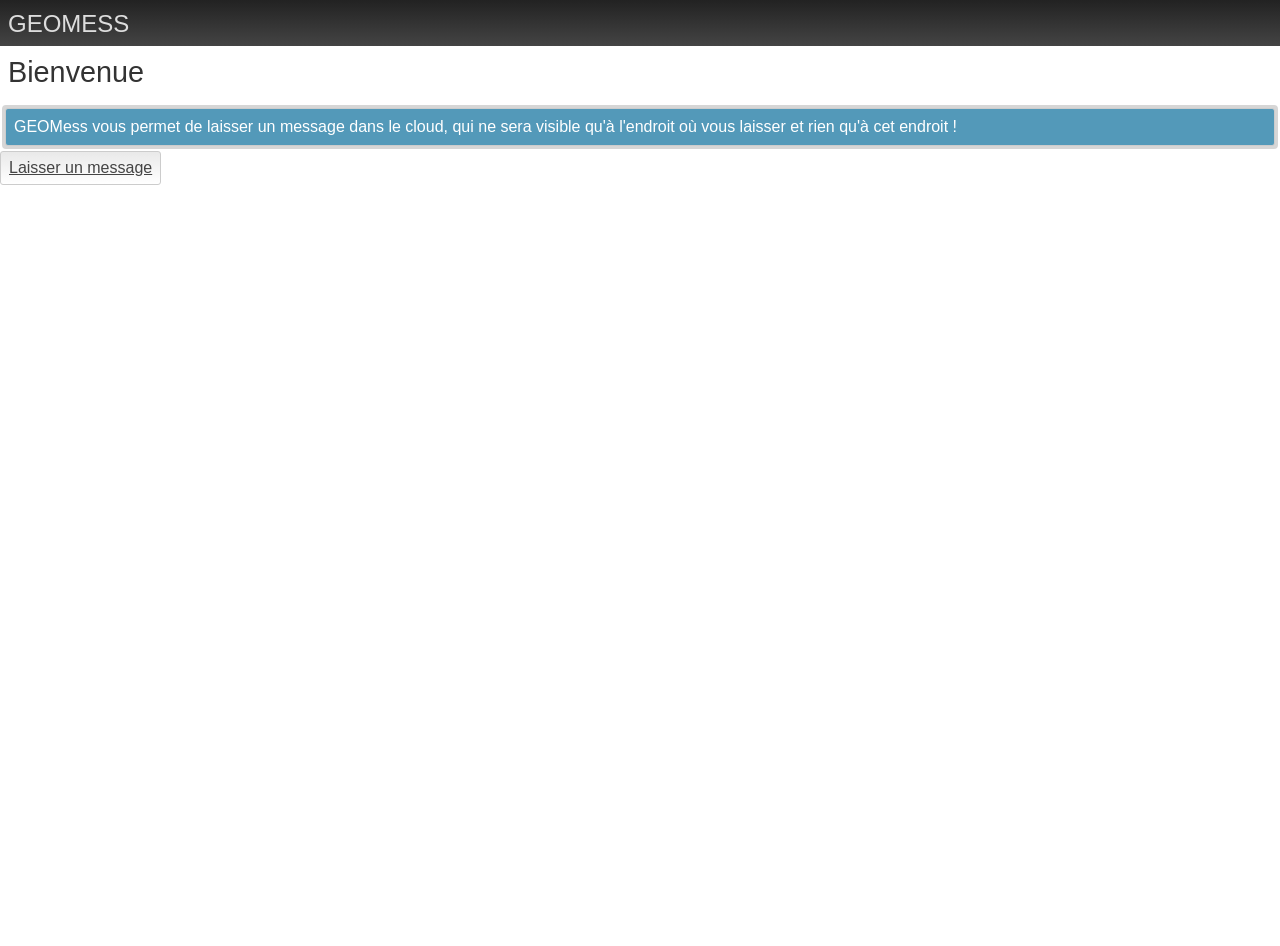
<file: index.html>
<!DOCTYPE html>
<html>
    <head>
        <meta http-equiv="Content-Type" content="text/html; charset=UTF-8" />
        <meta name="format-detection" content="telephone=yes" />
        <meta name="viewport" content="user-scalable=no, initial-scale=1.0, maximum-scale=1.0, minimum-scale=1, width=device-width, height=device-height, target-densitydpi=device-dpi" />

		<link rel="stylesheet" type="text/css" href="base/css/vendor/bootstrap.min.css" />
        <link rel="stylesheet" type="text/css" href="base/css/vendor/ui-lightness/jquery-ui-1.10.2.custom.min.css" />

        <link rel="stylesheet" type="text/css" href="css/app.css" />

    </head>
    <body id="template">

        <div id="header" class="text">
            <h1 data-bind="text: app.title"></h1>
        </div>

        <div id="main">
            <div class="row-fluid">
                <div class="span12">
                    <div id="home" class="row-fluid" data-role="section">
                        <div class="text">
                            <h1>Bienvenue</h1>
                        </div>
                        <div class="ui-box text"  style="background: rgb(83, 153, 185); color: #fff;">
                            GEOMess vous permet de laisser un message dans le cloud, qui ne sera visible qu'à l'endroit où vous laisser et rien qu'à cet endroit !
                        </div>
                        <a data-role="button" href="#letamess">Laisser un message</a>
                    </div>
                </div>
                <div id="letamess" class="row-fluid" data-role="section">
                    <div class="span12">
                        <div class="text">
                            <h1>Bienvenue</h1>
                        </div>
                        <form class="text">
                            <textarea rows="10"></textarea>
                            <a data-role="button" href="#home">Annuler</a>
                            <a data-role="button">Laisser le message !</a>
                        </form>
                    </div>
                    <div class="span12">
                        <div class="text">
                            <h1>Vos coordonnées</h1>
                            <div class="row-fluid">
                                <div class="span2">Latitude :</div>
                                <div class="span10"><label data-bind="text: coords.latitude"></label></div>
                            </div>
                            <div class="row-fluid">
                                <div class="span2">Longitude :</div>
                                <div class="span10"><label data-bind="text: coords.longitude"></label></div>
                            </div>
                        </div>
                    </div>
                </div>
            </div>
        </div>

        <!-- Require JS -->
        <script type="text/javascript" src="base/js/vendor/jquery-1.9.1.min.js"></script>
        <script type="text/javascript" src="base/js/vendor/jquery-ui-core.min.js"></script>
        <script type="text/javascript" src="base/js/vendor/knockout.min.js"></script>
        <script type="text/javascript" src="base/js/vendor/jquery-resize.min.js"></script>
        <script type="text/javascript" src="base/js/vendor/jquery-hashchange.min.js"></script>

        <script type="text/javascript" src="base/js/base.js"></script>

        <script type="text/javascript">

            // Run app
        
            (function() {

                var watchId;

                var view = {
                    coords: { latitude: ko.observable('NA'), longitude: ko.observable('NA') },
                    app: {
                        title: ko.observable('GEOMESS')
                    }
                };

                app.run(view);

                location.hash = 'home';


                var getCoords = function() {
                    if(navigator.geolocation) {
                        //navigator.geolocation.clearWatch(watchId);
                        watchId = navigator.geolocation.getCurrentPosition(function(pos) {
                            view.coords.latitude(pos.latitude);
                            view.coords.longitude(pos.longitude);
                        });
                    }
                };

                getCoords();


            })();

        </script>
    </body>
</html>
</file>
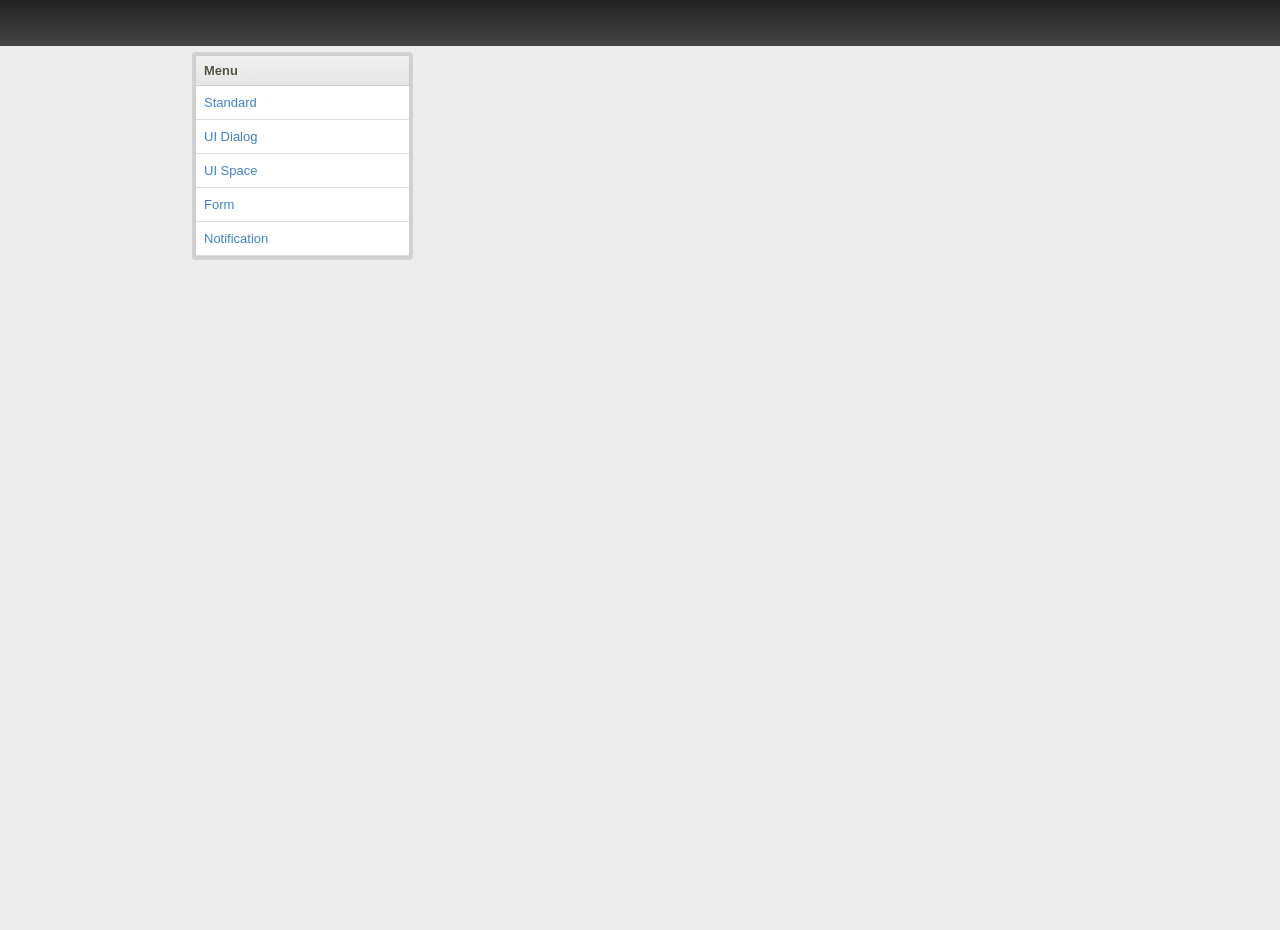
<file: base/doc.html>
<!DOCTYPE html>
<html>
    <head>
        <meta http-equiv="Content-Type" content="text/html; charset=UTF-8" />
        <meta name="format-detection" content="telephone=yes" />
        <meta name="viewport" content="user-scalable=no, initial-scale=1.0, maximum-scale=1.0, minimum-scale=1, width=device-width, height=device-height, target-densitydpi=device-dpi" />

		<link rel="stylesheet" type="text/css" href="css/vendor/bootstrap.min.css" />
        <link rel="stylesheet" type="text/css" href="css/vendor/ui-lightness/jquery-ui-1.10.2.custom.min.css" />

        <link rel="stylesheet" type="text/css" href="css/doc.css" />

        <style>

            #uispace .uispace-left, 
            #uispace .uispace-right {
                background: whitesmoke;
            }

            #uispace .uispace-top, 
            #uispace .uispace-bottom {
                background: #d2d3d4;
            }

        </style>

    </head>
    <body id="template" class="row-fluid">
        <div id="header" class="text">
            <h1 data-bind="text: app.title"></h1>
        </div>
        <div id="main" class="body">
            <div class="row-fluid">
                <div class="span3">
                    <div class="ui-box">
                        <div class="ui-box-title">
                            Menu
                        </div>
                        <ul data-role="list">
                            <li><a href="#standard">Standard</a></li>
                            <li><a href="#uidialog">UI Dialog</a></li>
                            <li><a href="#uispace">UI Space</a></li>
                            <li><a href="#form">Form</a></li>
                            <li><a href="#notifications">Notification</a></li>
                        </ul>
                    </div>
                </div>
                <div class="offset0 span9">
                    <div>
                        <div id="standard" data-role="section" class="row-fluid">
                            <div class="ui-box">
                                <div class="ui-box-title">Standard</div>
                                <div class="padding2">
                                    <h1>H1</h1>
                                    <h2>H2</h2>
                                    <h3>H3</h3>
                                    <h4>H4</h4>
                                    <h5>H5</h5>
                                    <h6>H6</h6>
                                </div>
                            </div>
                        </div>

                        <div id="notifications" data-role="section" class="row-fluid">
                            <div class="ui-box">
                                <div class="ui-box-title">Notifications</div>
                                <div class="padding2">
                                    <div class="notif">
                                        Defaut notification
                                    </div>
                                    <div class="notif info">
                                        Info notification
                                    </div>
                                    <div class="notif warn">
                                        Warn notification
                                    </div>
                                    <div class="notif error">
                                        Error notification
                                    </div>
                                </div>
                            </div>
                        </div>

                        <div id="uidialog" data-role="section" class="row-fluid">
                            <div class="ui-box">
                                <div class="ui-box-title">UI Dialog</div>
                                <div class="padding2">
                                    <div class="ui-dialog">
                                        <div class="text">
                                            Text...
                                        </div>
                                    </div>
                                </div>
                            </div>
                        </div>

                        <div id="form" data-role="section" class="row-fluid">
                            <div class="ui-box">
                                <div class="ui-box-title">Form</div>
                                <form class="padding2" class="form-horizontal">
                                    <fieldset>
                                        <legend>Group</legend>
                                        <div class="row-fluid">
                                            <div class="span4"><label>Text</label></div>
                                            <div class="span8"><input type="text" /></div>
                                        </div>
                                    </fieldset>
                                    <div class="row-fluid">
                                        <div class="span4"><label>Checkbox</label></div>
                                        <div class="span8"><input type="checkbox" /><label>label</label></div>
                                    </div>
                                    <div class="row-fluid">
                                        <div class="span4"><label>Password</label></div>
                                        <div class="span8"><input type="password" /></div>
                                    </div>
                                    <div class="row-fluid">
                                        <div class="span4"><label>Select</label></div>
                                        <div class="span8">
                                            <select>
                                                <option>Option 1</option>
                                                <option>Option 2</option>
                                            </select>
                                        </div>
                                    </div>
                                    <div class="row-fluid">
                                        <div class="span4"><label>Textarea</label></div>
                                        <div class="span8">
                                            <textarea></textarea>
                                        </div>
                                    </div>
                                    <div class="row-fluid">
                                        <div class="align-right spaced">
                                            <input type="button" value="Valider" />
                                            <button type="button">Valider</button>
                                            <a data-role="button">Valider</a>
                                        </div>
                                    </div>
                                </form>
                            </div>
                        </div>

                        <div id="uispace" data-role="section" class="row-fluid">
                            <div class="ui-box">
                                <div class="ui-box-title">UI Space</div>
                                <div class="padding2">
                                    <div style="position: relative; height:300px">
                                        <div class="app-view uispace">
                                            <div class="uispace-top" data-resizable="true">Top pannel</div>
                                            <div class="uispace-left" data-resizable="true">Left pannel</div>
                                            <div class="uispace-right" data-resizable="true">Right pannel</div>
                                            <div class="uispace-bottom" data-resizable="true">Bottom pannel</div>
                                            <div class="uispace-center">
                                                <div class="uispace">
                                                    <h1 class="uispace-top">Center pannel title</h1>
                                                    <div class="uispace-center">
                                                        Center pannel
                                                    </div>
                                                </div>
                                            </div>
                                        </div>
                                    </div>
                                </div>
                            </div>
                        </div>
                    </div>
                </div>
            </div>
        </div>

        <!-- Require JS -->
        <script type="text/javascript" src="js/vendor/jquery-1.9.1.min.js"></script>
        <script type="text/javascript" src="js/vendor/jquery-ui-core.min.js"></script>
        <script type="text/javascript" src="js/vendor/knockout.min.js"></script>
        <script type="text/javascript" src="js/vendor/jquery-resize.min.js"></script>
        <script type="text/javascript" src="js/vendor/jquery-hashchange.min.js"></script>

        <script type="text/javascript" src="js/base.js"></script>

        <script type="text/javascript">

            // Run app
            app.run({ title: 'Documentation' });

        </script>
    </body>
</html>
</file>
<file: css/app.css>
/* CSS crunched with Crunch - http://crunchapp.net/ */
.app-view>.uispace-top{height:50px}.app-view>.uispace-bottom{height:30px}.app-view>.uispace-left{width:200px}.app-view>.uispace-right{width:200px}h1.uispace-top{display:block;margin:0px;padding:2px 8px;color:gray;background-color:#ededed;font-weight:normal;text-shadow:1px 0px 0px #fff;font-size:0.9em}.uispace{position:absolute !important;overflow:auto;top:0px;left:0px;bottom:0px;right:0px;background:#dedede}.uispace-top{position:absolute !important;overflow:auto;top:0px;left:0px;right:0px;background:#fff}.uispace-left{position:absolute !important;overflow:auto;left:0px;bottom:0px;background:#fff;height:auto !important}.uispace-center{position:absolute !important;overflow:auto;background:#fff}.uispace-bottom{position:absolute !important;overflow:auto;bottom:0px;left:0px;right:0px;top:auto !important;background:#fff}.uispace-right{position:absolute !important;overflow:auto;right:0px;background:#fff;height:auto !important;left:auto !important}.ui-resizable-s{bottom:0px;height:3px}.ui-resizable-e{right:0px;width:3px}.ui-resizable-w{left:0px;width:3px}.ui-resizable-n{top:0px;height:3px}.ui-resizable-handle:hover{background:#dedede;background:-webkit-gradient(linear, left bottom, left top, color-stop(0, #fff), color-stop(1, #e9e9e9));background:-ms-linear-gradient(bottom, #fff 0, #e9e9e9 100%);background:-moz-linear-gradient(center bottom, #fff 0, #e9e9e9 100%);background:-o-linear-gradient(#e9e9e9, #fff);filter:progid:DXImageTransform.Microsoft.gradient(startColorstr='#e9e9e9', endColorstr='#ffffff', GradientType=0)}.ui-resizable-handle:active{background:#4f4f4f}.fieldgrad-default{background:#dedede;background:-webkit-gradient(linear, left bottom, left top, color-stop(0, #fff), color-stop(1, #e9e9e9));background:-ms-linear-gradient(bottom, #fff 0, #e9e9e9 100%);background:-moz-linear-gradient(center bottom, #fff 0, #e9e9e9 100%);background:-o-linear-gradient(#e9e9e9, #fff);filter:progid:DXImageTransform.Microsoft.gradient(startColorstr='#e9e9e9', endColorstr='#ffffff', GradientType=0)}.fieldgrad-active{background:#444;background:-webkit-gradient(linear, left bottom, left top, color-stop(0, #444), color-stop(1, #222));background:-ms-linear-gradient(bottom, #444 0, #222 100%);background:-moz-linear-gradient(center bottom, #444 0, #222 100%);background:-o-linear-gradient(#222, #444);filter:progid:DXImageTransform.Microsoft.gradient(startColorstr='#222222', endColorstr='#444444', GradientType=0);color:#fff}.fieldgrad-orange{background:#ffa500;background:-webkit-gradient(linear, left bottom, left top, color-stop(0, #444), color-stop(1, #222));background:-ms-linear-gradient(bottom, #444 0, #222 100%);background:-moz-linear-gradient(center bottom, #444 0, #222 100%);background:-o-linear-gradient(#222, #444);filter:progid:DXImageTransform.Microsoft.gradient(startColorstr='#222222', endColorstr='#444444', GradientType=0);color:#fff}form{margin:0px;padding:0px}input,select,textarea,button,a[data-role="button"]{padding:4px;min-width:250px;border:1px solid #ccc;display:inline-block;vertical-align:middle;font-family:Calibri,Helvetica,arial,freesans,clean,sans-serif;line-height:20px;-webkit-border-radius:3px;-moz-border-radius:3px;border-radius:3px;-ms-box-sizing:border-box;-moz-box-sizing:border-box;-webkit-box-sizing:border-box;box-sizing:border-box}input:hover,select:hover,textarea:hover,button:hover,a[data-role="button"]:hover,input:focus,select:focus,textarea:focus,button:focus,a[data-role="button"]:focus{border-color:#4f4f4f}input.fullsize,select.fullsize,textarea.fullsize,button.fullsize,a[data-role="button"].fullsize{min-width:auto;width:100%}textarea{width:100%}input[type="checkbox"]{min-width:auto !important;margin:auto 4px}button,input[type="button"],a[data-role="button"]{min-width:100px;padding:6px 8px;background:#fff;cursor:pointer;color:#444;text-align:center;background:#dedede;background:-webkit-gradient(linear, left bottom, left top, color-stop(0, #fff), color-stop(1, #e9e9e9));background:-ms-linear-gradient(bottom, #fff 0, #e9e9e9 100%);background:-moz-linear-gradient(center bottom, #fff 0, #e9e9e9 100%);background:-o-linear-gradient(#e9e9e9, #fff);filter:progid:DXImageTransform.Microsoft.gradient(startColorstr='#e9e9e9', endColorstr='#ffffff', GradientType=0)}button:active,input[type="button"]:active,a[data-role="button"]:active{border-color:#444;background:#444;background:-webkit-gradient(linear, left bottom, left top, color-stop(0, #444), color-stop(1, #222));background:-ms-linear-gradient(bottom, #444 0, #222 100%);background:-moz-linear-gradient(center bottom, #444 0, #222 100%);background:-o-linear-gradient(#222, #444);filter:progid:DXImageTransform.Microsoft.gradient(startColorstr='#222222', endColorstr='#444444', GradientType=0);color:#fff}fieldset{-webkit-border-radius:3px;-moz-border-radius:3px;border-radius:3px;margin:4px 0;padding:8px;border:1px solid #ccc}fieldset>legend{font-size:0.9em;color:#333}form>*{margin:4px 0}form label{text-align:right;text-shadow:1px 0px 0px #fefefe}.ui-halo>div{-webkit-border-radius:3px;-moz-border-radius:3px;border-radius:3px}.ui-dialog{position:relative;margin:6px;-webkit-border-radius:3px;-moz-border-radius:3px;border-radius:3px;z-index:1;background:#fff}.ui-dialog:after{content:'';position:absolute;display:block;z-index:-1;border:5px solid #444;top:-5px;bottom:-5px;left:-5px;right:-5px;-webkit-border-radius:4px;-moz-border-radius:4px;border-radius:4px;-moz-opacity:.8;-khtml-opacity:.8;-webkit-opacity:.8;opacity:.8;-ms-filter:progid:DXImageTransform.Microsoft.Alpha(opacity=80);filter:alpha(opacity=80)}.ui-dialog h1{border-bottom:5px solid #333}.ui-dialog>div,.ui-dialog>form{padding:8px;-webkit-border-radius:3px;-moz-border-radius:3px;border-radius:3px}.ui-box{position:relative;margin:5px;-webkit-border-radius:3px;-moz-border-radius:3px;border-radius:3px;z-index:1;background:#fff;border:1px solid #ccc}.ui-box:after{content:'';position:absolute;display:block;z-index:-1;border:4px solid #ccc;top:-4px;bottom:-4px;left:-4px;right:-4px;-webkit-border-radius:4px;-moz-border-radius:4px;border-radius:4px;-moz-opacity:.8;-khtml-opacity:.8;-webkit-opacity:.8;opacity:.8;-ms-filter:progid:DXImageTransform.Microsoft.Alpha(opacity=80);filter:alpha(opacity=80)}.ui-box .ui-box-title{background:#dedede;background:-webkit-gradient(linear, left bottom, left top, color-stop(0, #e6e6e6), color-stop(1, #f0f0f0));background:-ms-linear-gradient(bottom, #e6e6e6 0, #f0f0f0 100%);background:-moz-linear-gradient(center bottom, #e6e6e6 0, #f0f0f0 100%);background:-o-linear-gradient(#f0f0f0, #e6e6e6);filter:progid:DXImageTransform.Microsoft.gradient(startColorstr='#f0f0f0', endColorstr='#e6e6e6', GradientType=0);padding:8px 8px;text-shadow:1px 0px 0px #fff;font-weight:bold;border-bottom:1px solid #ccc;line-height:1.0em;color:#333;margin:0px}.notif{padding:8px 12px;-webkit-border-radius:4px;-moz-border-radius:4px;border-radius:4px;border:1px solid #ebebeb;font-weight:bold;margin:4px 0}.notif.warn{color:gray;border-color:#dedede}.notif.info{color:#305cb9;border-color:#d5dce4}.notif.error{color:#d54747;border-color:#ce6868}body{font-size:16px;color:#444;background-color:#fff;font-family:Calibri,Helvetica,arial,freesans,clean,sans-serif;line-height:20px}body,html{padding:0px;margin:0px;width:100%;height:100%}.spaced,.text{padding:8px}.align-right{text-align:right}.padding{padding:4px}.padding2{padding:8px}.padding3{padding:12px}h1{font-size:1.8em}h2{font-size:1.6em}h3{font-size:1.5em}h4{font-size:1.4em}h5{font-size:1.3em}h6{font-size:1.1em}.truncate{text-overflow:ellipsis;display:inline-block;white-space:nowrap;overflow:hidden}h1,h2,h3,h4,h5,h6{line-height:1.0em;color:#333;font-weight:normal;margin:4px 0;margin-bottom:8px}a{color:#4183c4;cursor:pointer}a:hover{color:#87d200}.clear{margin:0px;padding:0px}.clear>li{padding-left:8px;list-style:none}.absolute{position:absolute !important;overflow:auto}.frame{position:absolute !important;overflow:auto;top:0px;left:0px;bottom:0px;right:0px}ul[data-role="list"],ol[data-role="list"],[data-role="list"]>ul,[data-role="list"]>ol{margin:0px;padding:0px}ul[data-role="list"]>li,ol[data-role="list"]>li,[data-role="list"]>ul>li,[data-role="list"]>ol>li{padding-left:8px;list-style:none}ul[data-role="list"]>li,ol[data-role="list"]>li,[data-role="list"]>ul>li,[data-role="list"]>ol>li{position:relative;border-bottom:1px solid #dedede;min-height:36px}ul[data-role="list"]>li.selected>a,ol[data-role="list"]>li.selected>a,[data-role="list"]>ul>li.selected>a,[data-role="list"]>ol>li.selected>a{border-color:#444;background:#444;background:-webkit-gradient(linear, left bottom, left top, color-stop(0, #444), color-stop(1, #222));background:-ms-linear-gradient(bottom, #444 0, #222 100%);background:-moz-linear-gradient(center bottom, #444 0, #222 100%);background:-o-linear-gradient(#222, #444);filter:progid:DXImageTransform.Microsoft.gradient(startColorstr='#222222', endColorstr='#444444', GradientType=0);color:#fff}ul[data-role="list"]>li>a,ol[data-role="list"]>li>a,[data-role="list"]>ul>li>a,[data-role="list"]>ol>li>a{position:absolute !important;overflow:auto;top:0px;left:0px;bottom:0px;right:0px;text-decoration:none;line-height:36px;padding:0 8px;display:block;cursor:pointer}div[data-role="section"]{display:none}.client-app{position:absolute;width:100%;margin-top:40px;margin-left:-50% !important;left:50%;background:transparent}@media screen and (max-width:100%){.client-app{width:100% !important;left:0px !important;margin:0px !important;position:relative !important}}table{width:100%;max-width:100%;border-collapse:collapse;-webkit-border-radius:4px;-moz-border-radius:4px;border-radius:4px;border:1px solid #ccc;overflow:hidden}table.separate{border-collapse:separate}table>thead th{text-align:left;background-color:#f7f7f7;padding:4px;font-weight:bold}table>tbody>tr>td{padding:8px;border-top:1px solid #ccc;min-width:16px;vertical-align:top;height:80px}.img{position:relative;margin:4px;-webkit-border-radius:3px;-moz-border-radius:3px;border-radius:3px;z-index:1;border:1px solid #fff}.img:after{content:'';position:absolute;display:block;z-index:-1;border:3px solid #dedede;top:-3px;bottom:-3px;left:-3px;right:-3px;-webkit-border-radius:4px;-moz-border-radius:4px;border-radius:4px;-moz-opacity:.8;-khtml-opacity:.8;-webkit-opacity:.8;opacity:.8;-ms-filter:progid:DXImageTransform.Microsoft.Alpha(opacity=80);filter:alpha(opacity=80)}.img>img{-webkit-border-radius:2px;-moz-border-radius:2px;border-radius:2px}body{padding-top:46px}#header{height:30px;position:fixed;z-index:1000;top:00px;left:0px;right:0px;background:#444;background:-webkit-gradient(linear, left bottom, left top, color-stop(0, #444), color-stop(1, #222));background:-ms-linear-gradient(bottom, #444 0, #222 100%);background:-moz-linear-gradient(center bottom, #444 0, #222 100%);background:-o-linear-gradient(#222, #444);filter:progid:DXImageTransform.Microsoft.gradient(startColorstr='#222222', endColorstr='#444444', GradientType=0)}#header>h1{color:#ddd;font-size:1.5em}
</file>
<file: base/css/doc.css>
/* CSS crunched with Crunch - http://crunchapp.net/ */
.app-view>.uispace-top{height:50px}.app-view>.uispace-bottom{height:30px}.app-view>.uispace-left{width:200px}.app-view>.uispace-right{width:200px}h1.uispace-top{display:block;margin:0px;padding:2px 8px;color:gray;background-color:#ededed;font-weight:normal;text-shadow:1px 0px 0px #fff;font-size:0.9em}.uispace{position:absolute !important;overflow:auto;top:0px;left:0px;bottom:0px;right:0px;background:#dedede}.uispace-top{position:absolute !important;overflow:auto;top:0px;left:0px;right:0px;background:#fff}.uispace-left{position:absolute !important;overflow:auto;left:0px;bottom:0px;background:#fff;height:auto !important}.uispace-center{position:absolute !important;overflow:auto;background:#fff}.uispace-bottom{position:absolute !important;overflow:auto;bottom:0px;left:0px;right:0px;top:auto !important;background:#fff}.uispace-right{position:absolute !important;overflow:auto;right:0px;background:#fff;height:auto !important;left:auto !important}.ui-resizable-s{bottom:0px;height:3px}.ui-resizable-e{right:0px;width:3px}.ui-resizable-w{left:0px;width:3px}.ui-resizable-n{top:0px;height:3px}.ui-resizable-handle:hover{background:#dedede;background:-webkit-gradient(linear, left bottom, left top, color-stop(0, #fff), color-stop(1, #e9e9e9));background:-ms-linear-gradient(bottom, #fff 0, #e9e9e9 100%);background:-moz-linear-gradient(center bottom, #fff 0, #e9e9e9 100%);background:-o-linear-gradient(#e9e9e9, #fff);filter:progid:DXImageTransform.Microsoft.gradient(startColorstr='#e9e9e9', endColorstr='#ffffff', GradientType=0)}.ui-resizable-handle:active{background:#4f4f4f}.fieldgrad-default{background:#dedede;background:-webkit-gradient(linear, left bottom, left top, color-stop(0, #fff), color-stop(1, #e9e9e9));background:-ms-linear-gradient(bottom, #fff 0, #e9e9e9 100%);background:-moz-linear-gradient(center bottom, #fff 0, #e9e9e9 100%);background:-o-linear-gradient(#e9e9e9, #fff);filter:progid:DXImageTransform.Microsoft.gradient(startColorstr='#e9e9e9', endColorstr='#ffffff', GradientType=0)}.fieldgrad-active{background:#444;background:-webkit-gradient(linear, left bottom, left top, color-stop(0, #444), color-stop(1, #222));background:-ms-linear-gradient(bottom, #444 0, #222 100%);background:-moz-linear-gradient(center bottom, #444 0, #222 100%);background:-o-linear-gradient(#222, #444);filter:progid:DXImageTransform.Microsoft.gradient(startColorstr='#222222', endColorstr='#444444', GradientType=0);color:#fff}.fieldgrad-orange{background:#ffa500;background:-webkit-gradient(linear, left bottom, left top, color-stop(0, #444), color-stop(1, #222));background:-ms-linear-gradient(bottom, #444 0, #222 100%);background:-moz-linear-gradient(center bottom, #444 0, #222 100%);background:-o-linear-gradient(#222, #444);filter:progid:DXImageTransform.Microsoft.gradient(startColorstr='#222222', endColorstr='#444444', GradientType=0);color:#fff}form{margin:0px;padding:0px}input,select,textarea,button,a[data-role="button"]{padding:4px;min-width:250px;border:1px solid #ccc;display:inline-block;vertical-align:middle;font-family:Helvetica,arial,freesans,clean,sans-serif;line-height:17px;-webkit-border-radius:3px;-moz-border-radius:3px;border-radius:3px;-ms-box-sizing:border-box;-moz-box-sizing:border-box;-webkit-box-sizing:border-box;box-sizing:border-box}input:hover,select:hover,textarea:hover,button:hover,a[data-role="button"]:hover,input:focus,select:focus,textarea:focus,button:focus,a[data-role="button"]:focus{border-color:#4f4f4f}input.fullsize,select.fullsize,textarea.fullsize,button.fullsize,a[data-role="button"].fullsize{min-width:auto;width:100%}textarea{width:100%}input[type="checkbox"]{min-width:auto !important;margin:auto 4px}button,input[type="button"],a[data-role="button"]{min-width:100px;padding:6px 8px;background:#fff;cursor:pointer;color:#333;text-align:center;background:#dedede;background:-webkit-gradient(linear, left bottom, left top, color-stop(0, #fff), color-stop(1, #e9e9e9));background:-ms-linear-gradient(bottom, #fff 0, #e9e9e9 100%);background:-moz-linear-gradient(center bottom, #fff 0, #e9e9e9 100%);background:-o-linear-gradient(#e9e9e9, #fff);filter:progid:DXImageTransform.Microsoft.gradient(startColorstr='#e9e9e9', endColorstr='#ffffff', GradientType=0)}button:active,input[type="button"]:active,a[data-role="button"]:active{border-color:#444;background:#444;background:-webkit-gradient(linear, left bottom, left top, color-stop(0, #444), color-stop(1, #222));background:-ms-linear-gradient(bottom, #444 0, #222 100%);background:-moz-linear-gradient(center bottom, #444 0, #222 100%);background:-o-linear-gradient(#222, #444);filter:progid:DXImageTransform.Microsoft.gradient(startColorstr='#222222', endColorstr='#444444', GradientType=0);color:#fff}fieldset{-webkit-border-radius:3px;-moz-border-radius:3px;border-radius:3px;margin:4px 0;padding:8px;border:1px solid #ccc}fieldset>legend{font-size:0.9em;color:#4e5240}form>*{margin:4px 0}form label{text-align:right;text-shadow:1px 0px 0px #fefefe}.ui-halo>div{-webkit-border-radius:3px;-moz-border-radius:3px;border-radius:3px}.ui-dialog{position:relative;margin:6px;-webkit-border-radius:3px;-moz-border-radius:3px;border-radius:3px;z-index:1;background:#fff}.ui-dialog:after{content:'';position:absolute;display:block;z-index:-1;border:5px solid #444;top:-5px;bottom:-5px;left:-5px;right:-5px;-webkit-border-radius:4px;-moz-border-radius:4px;border-radius:4px;-moz-opacity:.8;-khtml-opacity:.8;-webkit-opacity:.8;opacity:.8;-ms-filter:progid:DXImageTransform.Microsoft.Alpha(opacity=80);filter:alpha(opacity=80)}.ui-dialog h1{border-bottom:5px solid #4e5240}.ui-dialog>div,.ui-dialog>form{padding:8px;-webkit-border-radius:3px;-moz-border-radius:3px;border-radius:3px}.ui-box{position:relative;margin:5px;-webkit-border-radius:3px;-moz-border-radius:3px;border-radius:3px;z-index:1;background:#fff;border:1px solid #ccc}.ui-box:after{content:'';position:absolute;display:block;z-index:-1;border:4px solid #ccc;top:-4px;bottom:-4px;left:-4px;right:-4px;-webkit-border-radius:4px;-moz-border-radius:4px;border-radius:4px;-moz-opacity:.8;-khtml-opacity:.8;-webkit-opacity:.8;opacity:.8;-ms-filter:progid:DXImageTransform.Microsoft.Alpha(opacity=80);filter:alpha(opacity=80)}.ui-box .ui-box-title{background:#dedede;background:-webkit-gradient(linear, left bottom, left top, color-stop(0, #e6e6e6), color-stop(1, #f0f0f0));background:-ms-linear-gradient(bottom, #e6e6e6 0, #f0f0f0 100%);background:-moz-linear-gradient(center bottom, #e6e6e6 0, #f0f0f0 100%);background:-o-linear-gradient(#f0f0f0, #e6e6e6);filter:progid:DXImageTransform.Microsoft.gradient(startColorstr='#f0f0f0', endColorstr='#e6e6e6', GradientType=0);padding:8px 8px;color:#333;text-shadow:1px 0px 0px #fff;font-weight:bold;border-bottom:1px solid #ccc;line-height:1.0em;color:#4e5240;margin:0px}.notif{padding:8px 12px;-webkit-border-radius:4px;-moz-border-radius:4px;border-radius:4px;border:1px solid #ebebeb;font-weight:bold;margin:4px 0}.notif.warn{color:gray;border-color:#dedede}.notif.info{color:#305cb9;border-color:#d5dce4}.notif.error{color:#d54747;border-color:#ce6868}body{font-size:13px;color:#333;background-color:#ededed;font-family:Helvetica,arial,freesans,clean,sans-serif;line-height:17px}body,html{padding:0px;margin:0px;width:100%;height:100%}.spaced,.text{padding:8px}.align-right{text-align:right}.padding{padding:4px}.padding2{padding:8px}.padding3{padding:12px}h1{font-size:1.8em}h2{font-size:1.6em}h3{font-size:1.5em}h4{font-size:1.4em}h5{font-size:1.3em}h6{font-size:1.1em}.truncate{text-overflow:ellipsis;display:inline-block;white-space:nowrap;overflow:hidden}h1,h2,h3,h4,h5,h6{line-height:1.0em;color:#4e5240;font-weight:normal;margin:4px 0;margin-bottom:8px}a{color:#4183c4;cursor:pointer}a:hover{color:#87d200}.clear{margin:0px;padding:0px}.clear>li{padding-left:8px;list-style:none}.absolute{position:absolute !important;overflow:auto}.frame{position:absolute !important;overflow:auto;top:0px;left:0px;bottom:0px;right:0px}ul[data-role="list"],ol[data-role="list"],[data-role="list"]>ul,[data-role="list"]>ol{margin:0px;padding:0px}ul[data-role="list"]>li,ol[data-role="list"]>li,[data-role="list"]>ul>li,[data-role="list"]>ol>li{padding-left:8px;list-style:none}ul[data-role="list"]>li,ol[data-role="list"]>li,[data-role="list"]>ul>li,[data-role="list"]>ol>li{position:relative;border-bottom:1px solid #dedede;min-height:33px}ul[data-role="list"]>li.selected>a,ol[data-role="list"]>li.selected>a,[data-role="list"]>ul>li.selected>a,[data-role="list"]>ol>li.selected>a{border-color:#444;background:#444;background:-webkit-gradient(linear, left bottom, left top, color-stop(0, #444), color-stop(1, #222));background:-ms-linear-gradient(bottom, #444 0, #222 100%);background:-moz-linear-gradient(center bottom, #444 0, #222 100%);background:-o-linear-gradient(#222, #444);filter:progid:DXImageTransform.Microsoft.gradient(startColorstr='#222222', endColorstr='#444444', GradientType=0);color:#fff}ul[data-role="list"]>li>a,ol[data-role="list"]>li>a,[data-role="list"]>ul>li>a,[data-role="list"]>ol>li>a{position:absolute !important;overflow:auto;top:0px;left:0px;bottom:0px;right:0px;text-decoration:none;line-height:33px;padding:0 8px;display:block;cursor:pointer}div[data-role="section"]{display:none}.body{position:absolute;width:900px;margin-top:20px;margin-left:-450px !important;left:50%;background:transparent}@media screen and (max-width:900px){.body{width:100% !important;left:0px !important;margin:0px !important;position:relative !important}}table{width:100%;max-width:100%;border-collapse:collapse;-webkit-border-radius:4px;-moz-border-radius:4px;border-radius:4px;border:1px solid #ccc;overflow:hidden}table.separate{border-collapse:separate}table>thead th{text-align:left;background-color:#f7f7f7;padding:4px;font-weight:bold}table>tbody>tr>td{padding:8px;border-top:1px solid #ccc;min-width:16px;vertical-align:top;height:80px}.img{position:relative;margin:4px;-webkit-border-radius:3px;-moz-border-radius:3px;border-radius:3px;z-index:1;border:1px solid #fff}.img:after{content:'';position:absolute;display:block;z-index:-1;border:3px solid #dedede;top:-3px;bottom:-3px;left:-3px;right:-3px;-webkit-border-radius:4px;-moz-border-radius:4px;border-radius:4px;-moz-opacity:.8;-khtml-opacity:.8;-webkit-opacity:.8;opacity:.8;-ms-filter:progid:DXImageTransform.Microsoft.Alpha(opacity=80);filter:alpha(opacity=80)}.img>img{-webkit-border-radius:2px;-moz-border-radius:2px;border-radius:2px}body{padding-top:30px}#header{height:30px;position:fixed;z-index:1000;top:0px;left:0px;right:0px;background:#444;background:-webkit-gradient(linear, left bottom, left top, color-stop(0, #444), color-stop(1, #222));background:-ms-linear-gradient(bottom, #444 0, #222 100%);background:-moz-linear-gradient(center bottom, #444 0, #222 100%);background:-o-linear-gradient(#222, #444);filter:progid:DXImageTransform.Microsoft.gradient(startColorstr='#222222', endColorstr='#444444', GradientType=0)}#header>h1{color:#ddd;font-size:1.5em}
</file>
